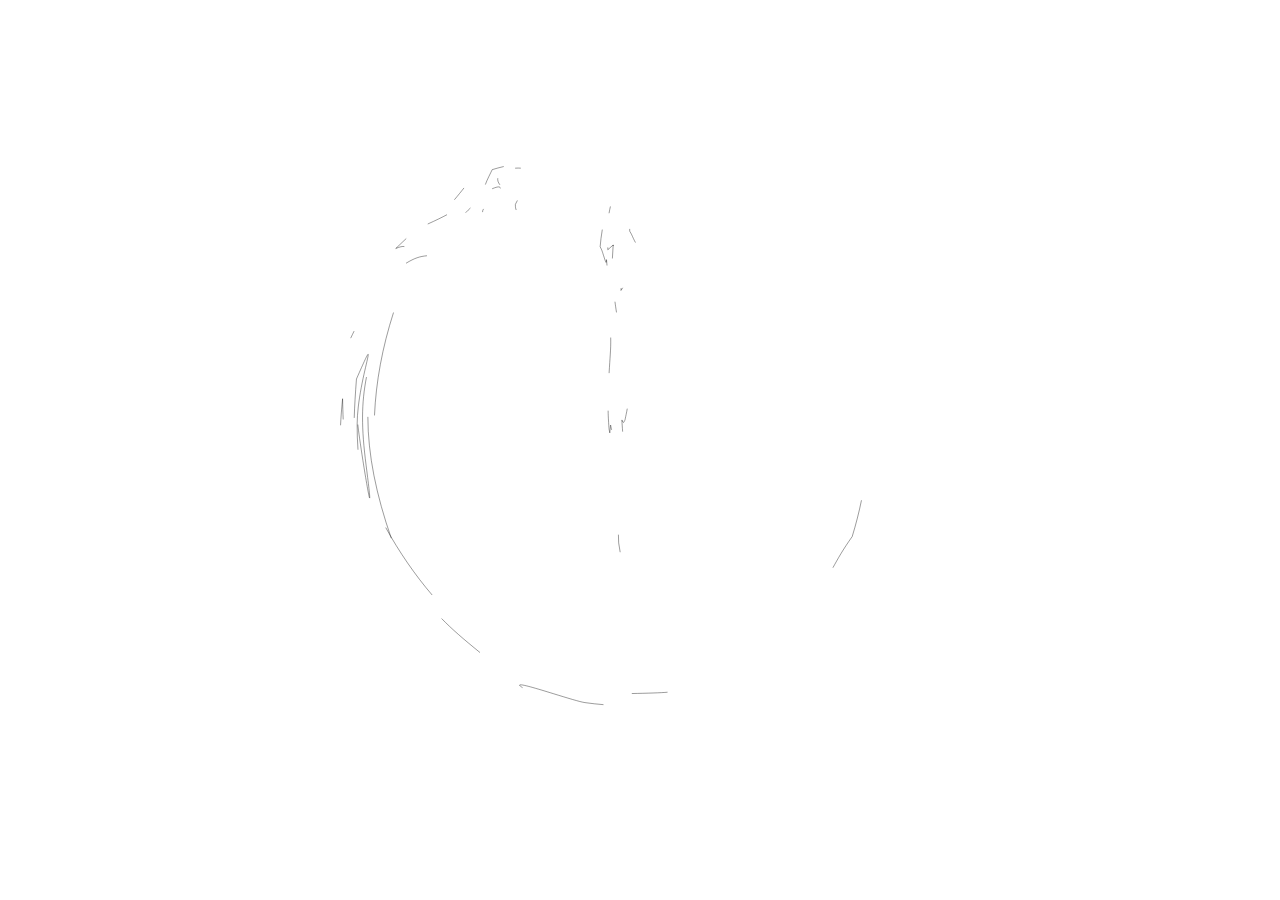
<file: demo/index.html>
<!DOCTYPE html>
 <html>
 <head>
  <link rel="stylesheet" type="text/css" href="style.css">
</head>
<body>
  <div class="main">
    <div class="svgWrapper"></div>
  </div>
  <script src="../lib/jquery/jquery.min.js"></script>
  <script src="../src/animate-svg.js" defer></script>
  <script src="script.js" defer></script>
</body>
</html>
</file>
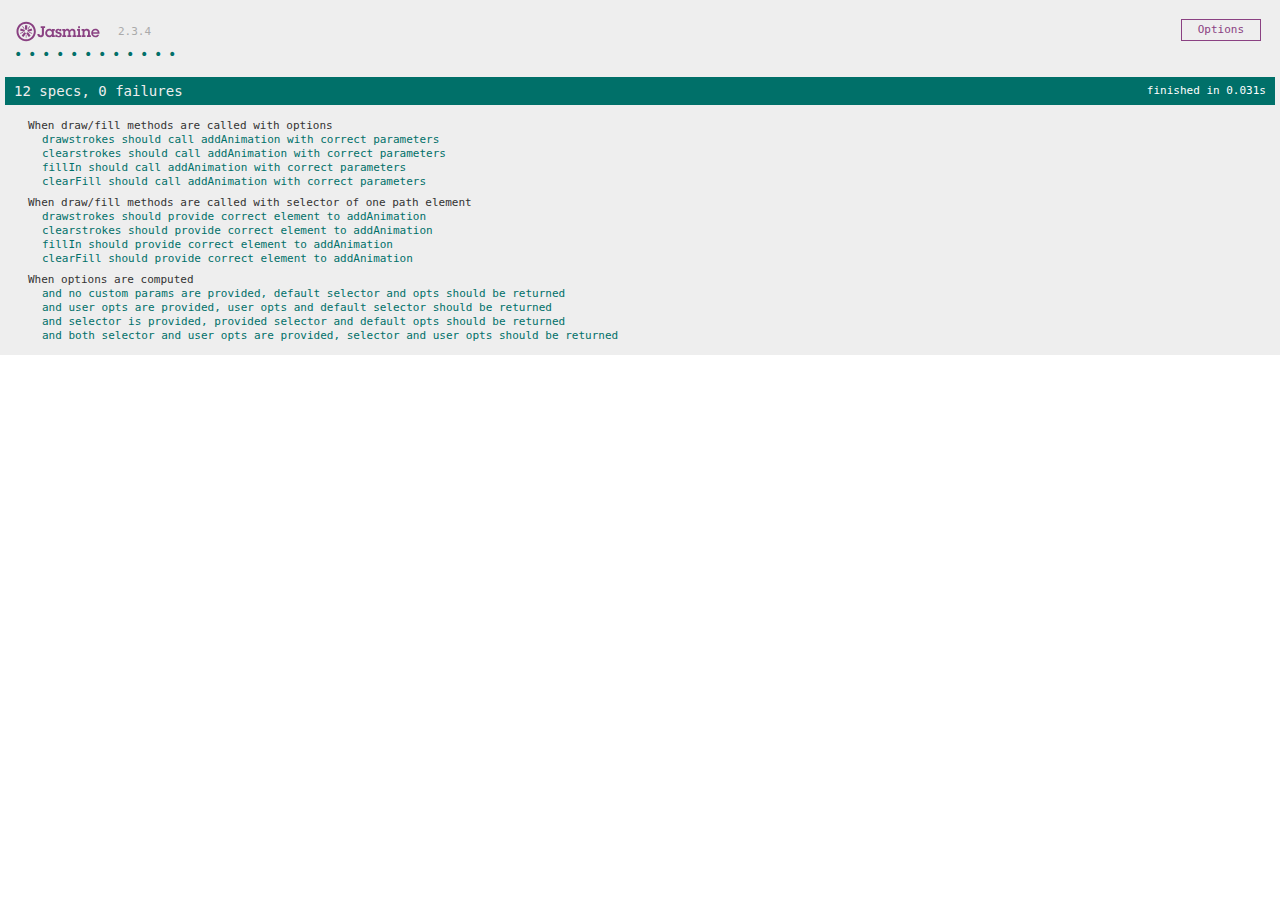
<file: SpecRunner.html>
<!DOCTYPE html>
<html>
<head>
  <meta charset="utf-8">
  <title>Jasmine Spec Runner v2.3.4</title>

  <link rel="shortcut icon" type="image/png" href="lib/jasmine-2.3.4/jasmine_favicon.png">
  <link rel="stylesheet" href="lib/jasmine-2.3.4/jasmine.css">

  <script src="lib/jasmine-2.3.4/jasmine.js"></script>
  <script src="lib/jasmine-2.3.4/jasmine-html.js"></script>
  <script src="lib/jasmine-2.3.4/boot.js"></script>
  <script src="lib/jquery/jquery.min.js"></script>
  <script src="lib/jasmine-jquery/jasmine-jquery.js"></script>

  <!-- include source files here... -->
  <script src="src/animate-svg.js"></script>

  <!-- include spec files here... -->
  <script src="spec/helpers/GeneralHelper.js"></script>
  <script src="spec/AnimateSvgSpec.js"></script>
  <script src="spec/ComputeOptsSpec.js"></script>

</head>

<body>
</body>
</html>
</file>
<file: demo/style.css>
.main {
  height: 100%;
  width: 100%;
}

.svgWrapper {
  position: absolute;
  margin: auto;
  width: 1000px;
  height: 700px;
  top: 0;
  bottom: 0;
  left: 0;
  right: 0;
}
</file>
<file: lib/jasmine-2.3.4/jasmine.css>
body { overflow-y: scroll; }

.jasmine_html-reporter { background-color: #eee; padding: 5px; margin: -8px; font-size: 11px; font-family: Monaco, "Lucida Console", monospace; line-height: 14px; color: #333; }
.jasmine_html-reporter a { text-decoration: none; }
.jasmine_html-reporter a:hover { text-decoration: underline; }
.jasmine_html-reporter p, .jasmine_html-reporter h1, .jasmine_html-reporter h2, .jasmine_html-reporter h3, .jasmine_html-reporter h4, .jasmine_html-reporter h5, .jasmine_html-reporter h6 { margin: 0; line-height: 14px; }
.jasmine_html-reporter .banner, .jasmine_html-reporter .symbol-summary, .jasmine_html-reporter .summary, .jasmine_html-reporter .result-message, .jasmine_html-reporter .spec .description, .jasmine_html-reporter .spec-detail .description, .jasmine_html-reporter .alert .bar, .jasmine_html-reporter .stack-trace { padding-left: 9px; padding-right: 9px; }
.jasmine_html-reporter .banner { position: relative; }
.jasmine_html-reporter .banner .title { background: url('[data-uri]') no-repeat; background: url('[data-uri]') no-repeat, none; -moz-background-size: 100%; -o-background-size: 100%; -webkit-background-size: 100%; background-size: 100%; display: block; float: left; width: 90px; height: 25px; }
.jasmine_html-reporter .banner .version { margin-left: 14px; position: relative; top: 6px; }
.jasmine_html-reporter #jasmine_content { position: fixed; right: 100%; }
.jasmine_html-reporter .version { color: #aaa; }
.jasmine_html-reporter .banner { margin-top: 14px; }
.jasmine_html-reporter .duration { color: #fff; float: right; line-height: 28px; padding-right: 9px; }
.jasmine_html-reporter .symbol-summary { overflow: hidden; *zoom: 1; margin: 14px 0; }
.jasmine_html-reporter .symbol-summary li { display: inline-block; height: 8px; width: 14px; font-size: 16px; }
.jasmine_html-reporter .symbol-summary li.passed { font-size: 14px; }
.jasmine_html-reporter .symbol-summary li.passed:before { color: #007069; content: "\02022"; }
.jasmine_html-reporter .symbol-summary li.failed { line-height: 9px; }
.jasmine_html-reporter .symbol-summary li.failed:before { color: #ca3a11; content: "\d7"; font-weight: bold; margin-left: -1px; }
.jasmine_html-reporter .symbol-summary li.disabled { font-size: 14px; }
.jasmine_html-reporter .symbol-summary li.disabled:before { color: #bababa; content: "\02022"; }
.jasmine_html-reporter .symbol-summary li.pending { line-height: 17px; }
.jasmine_html-reporter .symbol-summary li.pending:before { color: #ba9d37; content: "*"; }
.jasmine_html-reporter .symbol-summary li.empty { font-size: 14px; }
.jasmine_html-reporter .symbol-summary li.empty:before { color: #ba9d37; content: "\02022"; }
.jasmine_html-reporter .run-options { float: right; margin-right: 5px; border: 1px solid #8a4182; color: #8a4182; position: relative; line-height: 20px; }
.jasmine_html-reporter .run-options .trigger { cursor: pointer; padding: 8px 16px; }
.jasmine_html-reporter .run-options .payload { position: absolute; display: none; right: -1px; border: 1px solid #8a4182; background-color: #eee; white-space: nowrap; padding: 4px 8px; }
.jasmine_html-reporter .run-options .payload.open { display: block; }
.jasmine_html-reporter .bar { line-height: 28px; font-size: 14px; display: block; color: #eee; }
.jasmine_html-reporter .bar.failed { background-color: #ca3a11; }
.jasmine_html-reporter .bar.passed { background-color: #007069; }
.jasmine_html-reporter .bar.skipped { background-color: #bababa; }
.jasmine_html-reporter .bar.errored { background-color: #ca3a11; }
.jasmine_html-reporter .bar.menu { background-color: #fff; color: #aaa; }
.jasmine_html-reporter .bar.menu a { color: #333; }
.jasmine_html-reporter .bar a { color: white; }
.jasmine_html-reporter.spec-list .bar.menu.failure-list, .jasmine_html-reporter.spec-list .results .failures { display: none; }
.jasmine_html-reporter.failure-list .bar.menu.spec-list, .jasmine_html-reporter.failure-list .summary { display: none; }
.jasmine_html-reporter .results { margin-top: 14px; }
.jasmine_html-reporter .summary { margin-top: 14px; }
.jasmine_html-reporter .summary ul { list-style-type: none; margin-left: 14px; padding-top: 0; padding-left: 0; }
.jasmine_html-reporter .summary ul.suite { margin-top: 7px; margin-bottom: 7px; }
.jasmine_html-reporter .summary li.passed a { color: #007069; }
.jasmine_html-reporter .summary li.failed a { color: #ca3a11; }
.jasmine_html-reporter .summary li.empty a { color: #ba9d37; }
.jasmine_html-reporter .summary li.pending a { color: #ba9d37; }
.jasmine_html-reporter .summary li.disabled a { color: #bababa; }
.jasmine_html-reporter .description + .suite { margin-top: 0; }
.jasmine_html-reporter .suite { margin-top: 14px; }
.jasmine_html-reporter .suite a { color: #333; }
.jasmine_html-reporter .failures .spec-detail { margin-bottom: 28px; }
.jasmine_html-reporter .failures .spec-detail .description { background-color: #ca3a11; }
.jasmine_html-reporter .failures .spec-detail .description a { color: white; }
.jasmine_html-reporter .result-message { padding-top: 14px; color: #333; white-space: pre; }
.jasmine_html-reporter .result-message span.result { display: block; }
.jasmine_html-reporter .stack-trace { margin: 5px 0 0 0; max-height: 224px; overflow: auto; line-height: 18px; color: #666; border: 1px solid #ddd; background: white; white-space: pre; }
</file>
